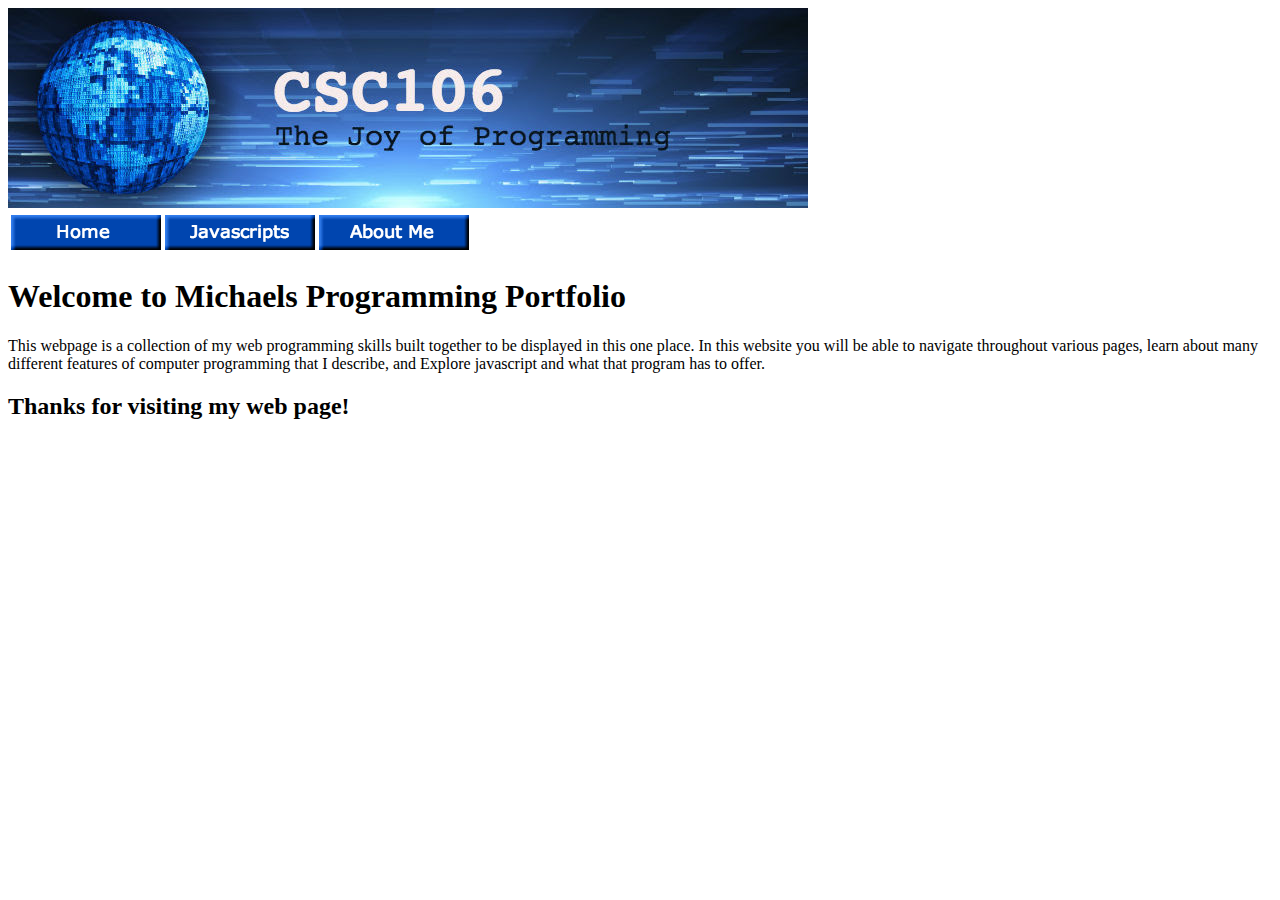
<file: index.html>
<!DOCTYPE html>
<html>
    <head>
        <meta charset="utf-8">
        <title>Michaels Programming Portfolio</title>
    </head>
    <body>
        
<img src="csc106banner.jpeg">
        <table>
            <tr>
                <td> <a href="index.html"> <img src="home.png"> </a>   </td>
                <td> <a href="javascripts.html"> <img src="javascripts.png"> </a>   </td>
                <td> <a href="aboutme.html"> <img src="Aboutme.png"> </a>   </td>
                
            </tr>
        </table>  
                <h1>Welcome to Michaels Programming Portfolio</h1>
        This webpage is a collection of my web 
        programming skills built together to be 
        displayed in this one place. In this website
        you will be able to navigate throughout 
        various pages, learn about many different features
        of computer programming that I describe, 
        and Explore javascript and what that 
        program has to offer. 
            
        
        <h2>Thanks for visiting my web page!</h2>

    </body>
</html>
</file>
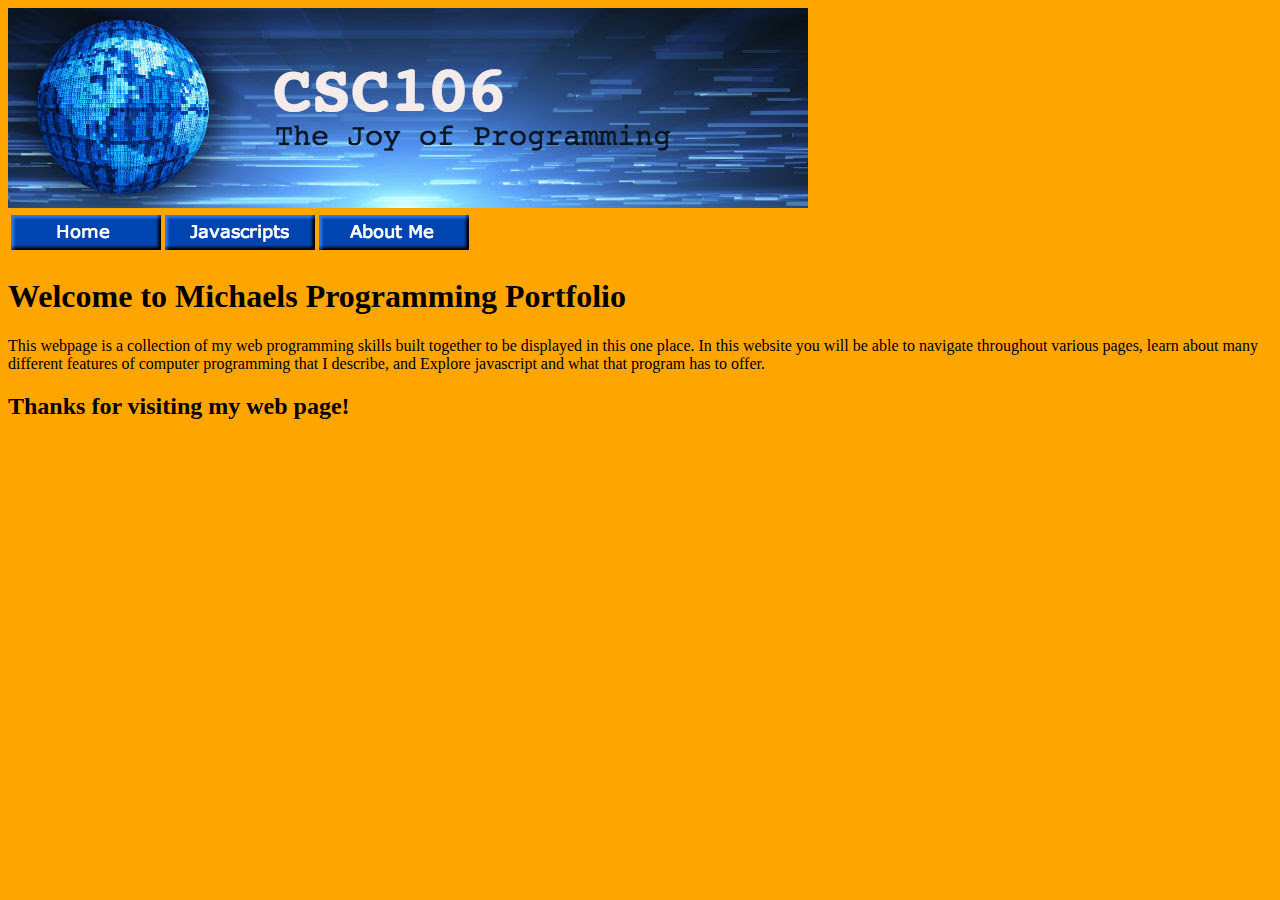
<file: test.html>
<!DOCTYPE html>
<html>
    <head>
        <meta charset="utf-8">
        <title>Michaels Programming Portfolio</title>
        <link rel="stylesheet" href="mike.css">
        <style>
            body {
             background-color: orange;
            }
        </style>
    </head>
    <body>
        
<img src="csc106banner.jpeg">
        <table>
            <tr>
                <td> <a href="index.html"> <img src="home.png"> </a>   </td>
                <td> <a href="javascripts.html"> <img src="javascripts.png"> </a>   </td>
                <td> <a href="aboutme.html"> <img src="Aboutme.png"> </a>   </td>
                
            </tr>
        </table>  
                <h1>Welcome to Michaels Programming Portfolio</h1>
        This webpage is a collection of my web 
        programming skills built together to be 
        displayed in this one place. In this website
        you will be able to navigate throughout 
        various pages, learn about many different features
        of computer programming that I describe, 
        and Explore javascript and what that 
        program has to offer. 
            
        
        <h2>Thanks for visiting my web page!</h2>

    </body>
</html>
</file>
<file: mike.css>
body {
  background-color: orange;
}
</file>
